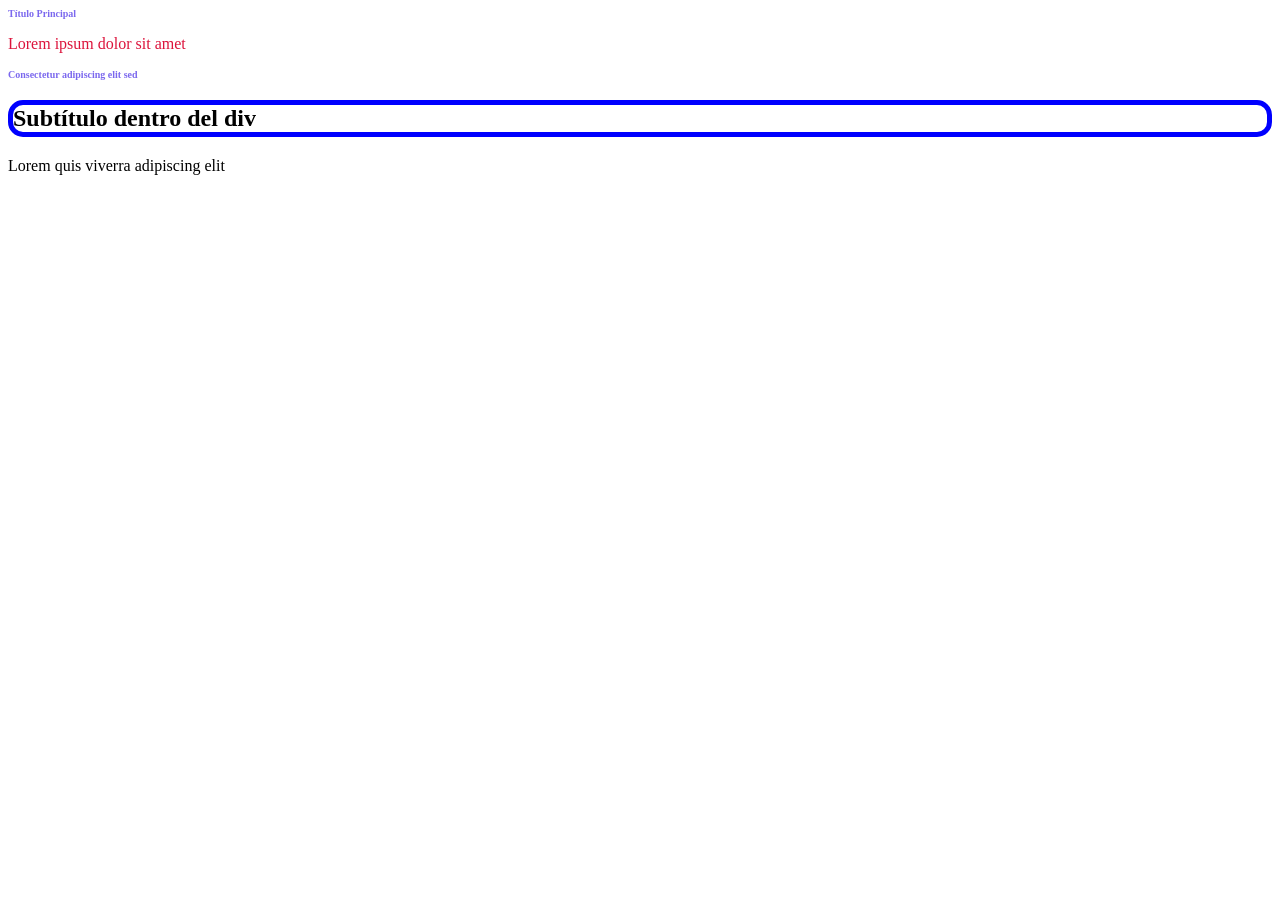
<file: Ejercicios-HTML_CSS-Elian_Nahuel/Ejercicio_1/index.html>
<!-- Dado el siguiente código HTML: -->

<!DOCTYPE html>
<html lang="es">
<head>
 <meta charset="UTF-8">
 <meta name="viewport" content="width=device-width, initial-scale=1.0">
 <title>Ejercicio CSS Básico</title>
 <link rel="stylesheet" href="styles.css">
</head>
<body>
 <h1 class="compartida color-titulo">Título Principal</h1>
 <p class="texto">Lorem ipsum dolor sit amet</p>
 <p class="compartida">Consectetur adipiscing elit sed</p>
 <div>
 <h2 class="borde">Subtítulo dentro del div</h2>
 <p>Lorem quis viverra adipiscing elit</p>
 </div>
</body>
</html>

<!-- /*Sin modificarlo, utilizá las clases para:
A) Cambiar el color del texto de los elementos con clase “compartida” a
mediumslateblue.
B) Cambiar el tamaño de la fuente de ambos párrafos a 10px.
C) Hacer que el texto del párrafo con clase “compartida” esté en negrita.
D) Cambiar el color del párrafo con clase “texto” a crimson.
E) Diseñar el subtítulo H2 que está dentro del DIV con un borde de 5px, solid,
color azul y con un borde redondeado de 15px.
*/ -->
</file>
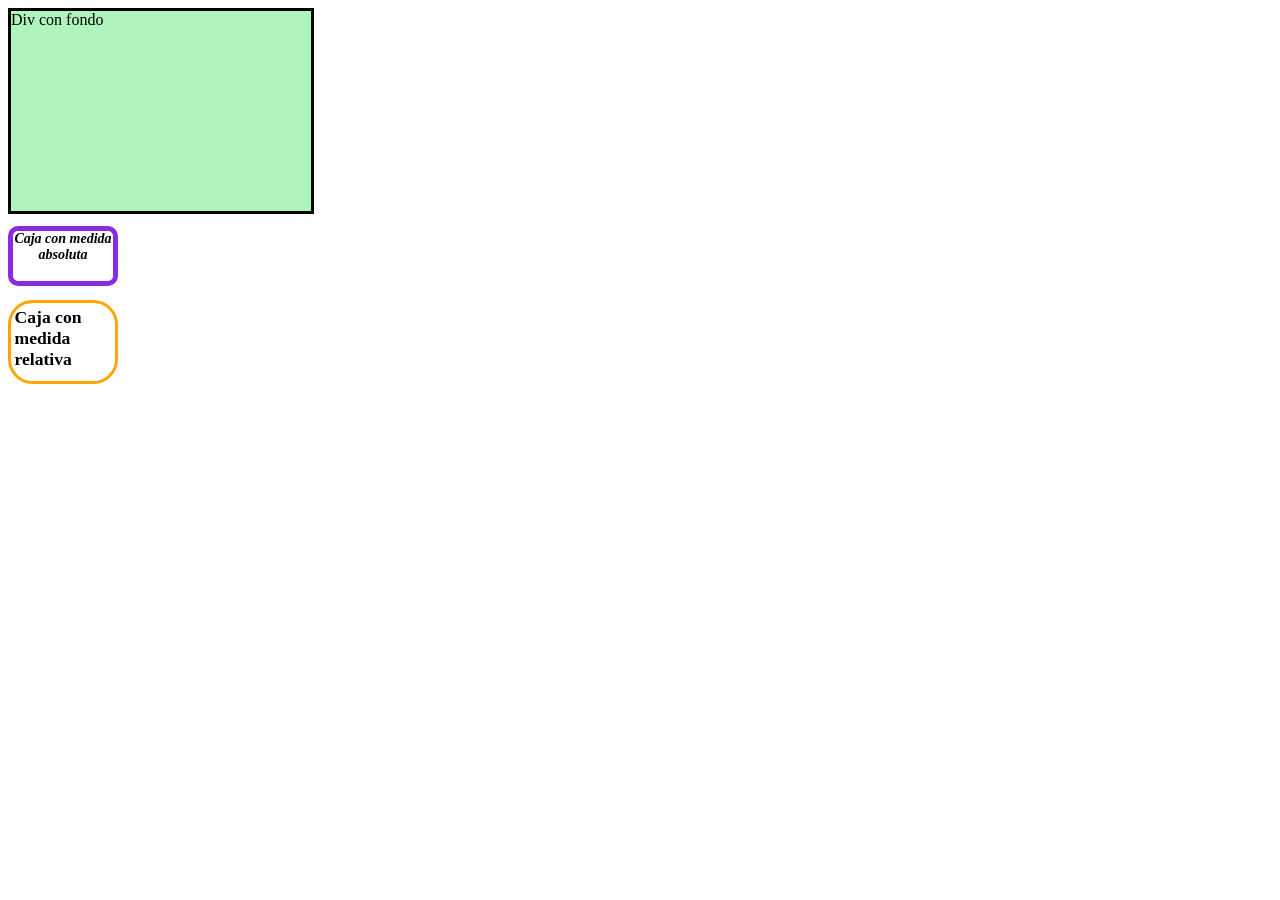
<file: Ejercicios-HTML_CSS-Elian_Nahuel/Ejercicio_2/index.html>
<!-- Dado el siguiente código HTML: -->

<!DOCTYPE html>
<html lang="es">
<head>
 <meta charset="UTF-8">
 <meta name="viewport" content="width=device-width, initial-scale=1.0">
 <title>Ejercicio CSS Fondos y Medidas</title>
 <link rel="stylesheet" href="styles.css">
</head>
<body>
 <div id="fondo">Div con fondo</div>
 <h2 class="medida-absoluta">Caja con medida absoluta</h2>
 <h2 class="medida-relativa">Caja con medida relativa</h2>
</body>
</html>

<!-- Trabajá con fondos y medidas absolutas y relativas para:
A) Añadir al div con id “fondo” un color de fondo semitransparente. Definir
además un ancho de 300px, una altura de 200px, y un borde de 3px sólido de
color negro.
B) Fijar el ancho y el tamaño de la fuente en la caja con clase “medidaabsoluta”, utilizando medidas absolutas.
C) Definir el ancho y el tamaño de la fuente en la caja con clase “medidarelativa”, utilizando medidas relativas.
D) Dar a cada caja un borde distinto que combine grosores, colores y estilos. -->
</file>
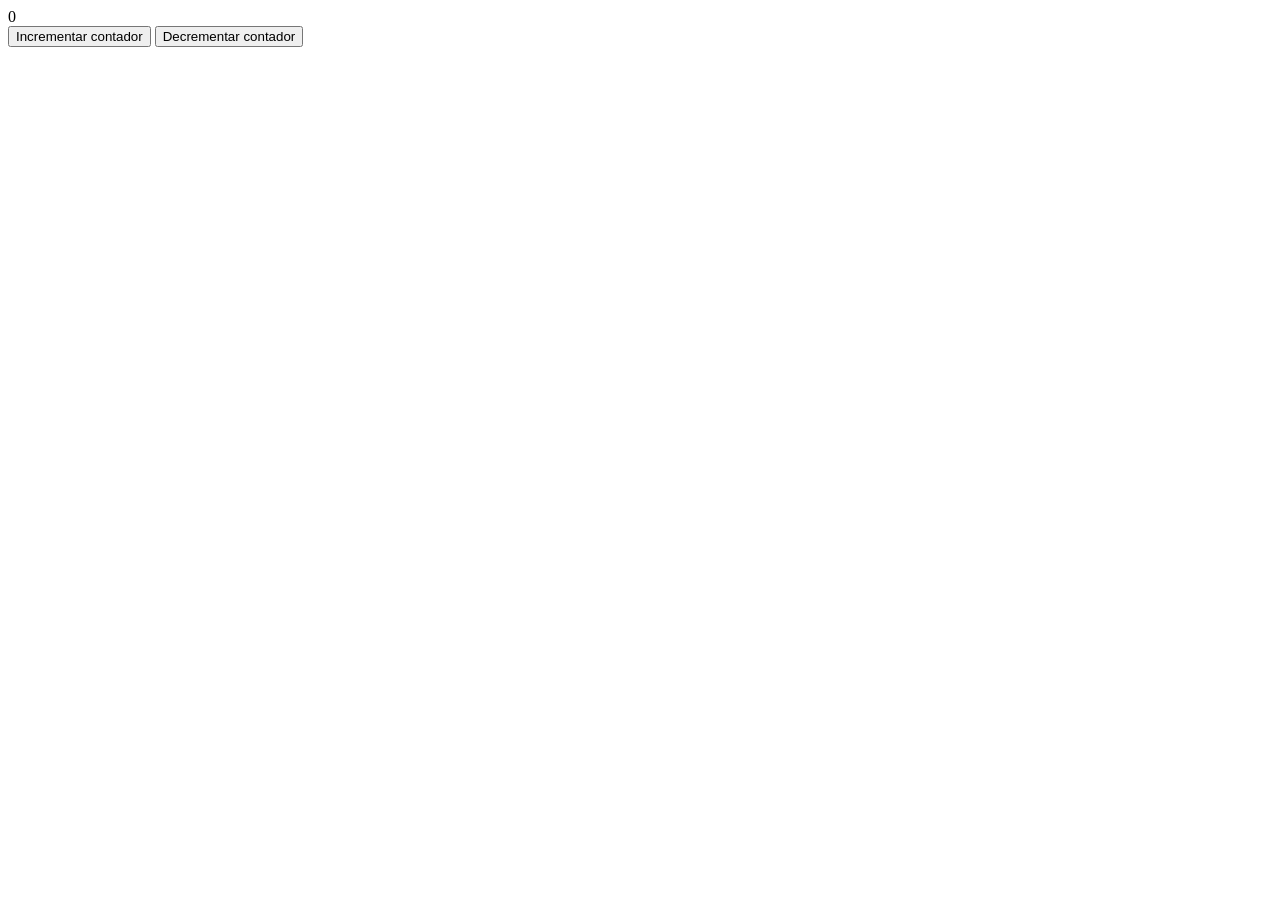
<file: Practica2/Ejercicios-JS-Elian_Nahuel/Ejercicio_5/index.html>
<!-- Contador con Botones
Crear un botón para incrementar y otro para decrementar un contador mostrado en
un elemento div. Actualizar el texto del div al hacer clic. -->

<!DOCTYPE html>
<html lang="en">
<head>
    <meta charset="UTF-8">
    <meta name="viewport" content="width=device-width, initial-scale=1.0">
    <title>Document</title>
</head>
<body>
    <div id="contador">0</div>
    <button id="incrementar">Incrementar contador</button>
    <button id="decrementar">Decrementar contador</button>
    <script src="contador.js"></script>
</body>
</html>
</file>
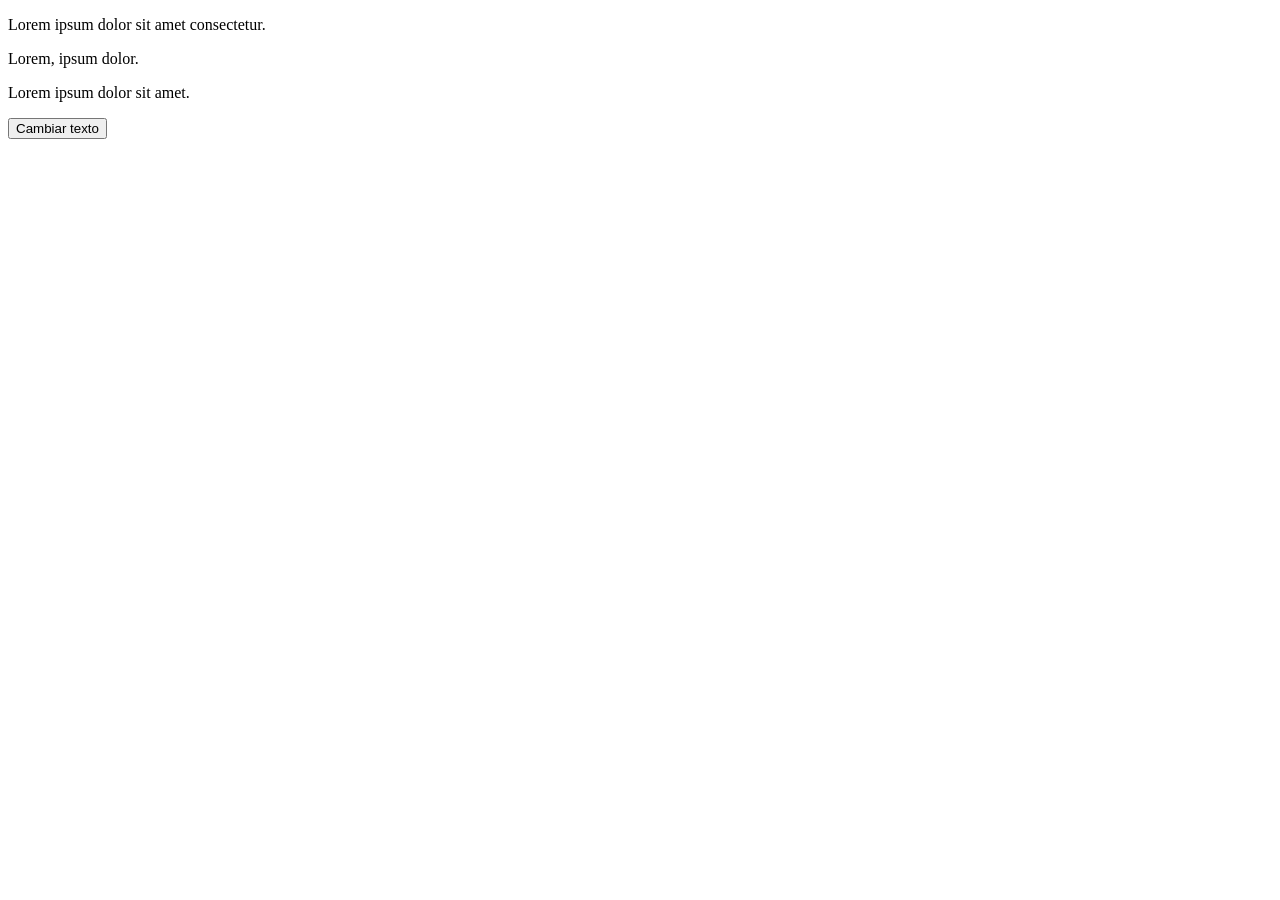
<file: Practica2/Ejercicios-JS-Elian_Nahuel/Ejercicio_6/index.html>
<!-- Cambiar Texto de Párrafos
Seleccionar todos los elementos p de la página y cambiar su texto al hacer clic
en un botón. -->

<!DOCTYPE html>
<html lang="en">
<head>
    <meta charset="UTF-8">
    <meta name="viewport" content="width=device-width, initial-scale=1.0">
    <title>Document</title>
</head>
<body>
    <p id="parrafo1">Lorem ipsum dolor sit amet consectetur.</p>
    <p id="parrafo2">Lorem, ipsum dolor.</p>
    <p id="parrafo3">Lorem ipsum dolor sit amet.</p>
    <button id="cambiarTexto">Cambiar texto</button>
    <script src="cambiarTexto.js"></script>
</body>
</html>
</file>
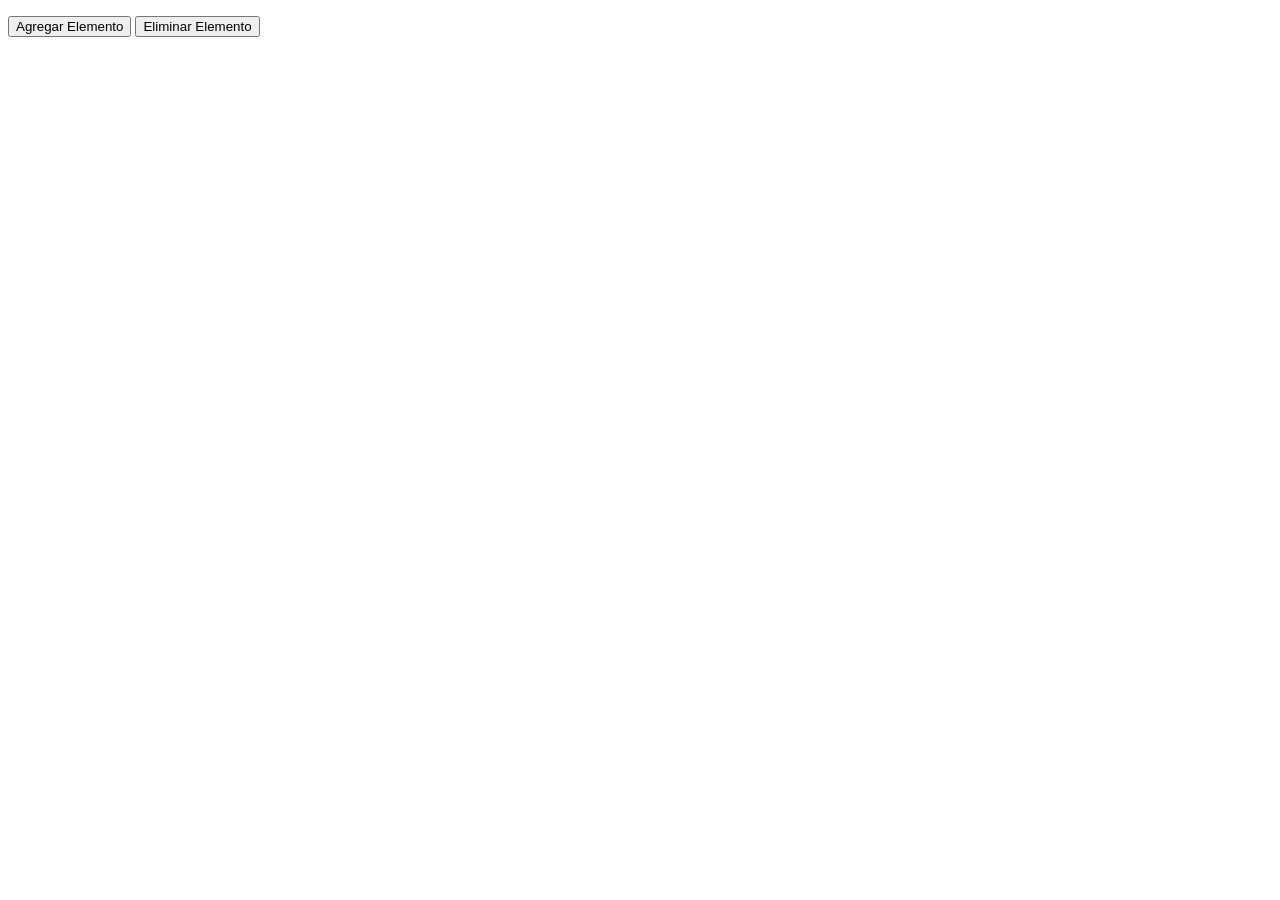
<file: Practica2/Ejercicios-JS-Elian_Nahuel/Ejercicio_8/index.html>
<!-- Eliminar Elementos de una Lista
Modificar el ejercicio anterior para que cada elemento generado tenga un botón
de "Eliminar" que borre solo ese elemento de la lista. -->

<!DOCTYPE html>
<html lang="en">
<head>
    <meta charset="UTF-8">
    <meta name="viewport" content="width=device-width, initial-scale=1.0">
    <title>Document</title>
</head>
<body>
    <ul id="lista"></ul>
    <script src="../Ejercicio_7/aggElementosLista.js"></script>
    <script src="eliminarElemento.js"></script>
</body>
</html>
</file>
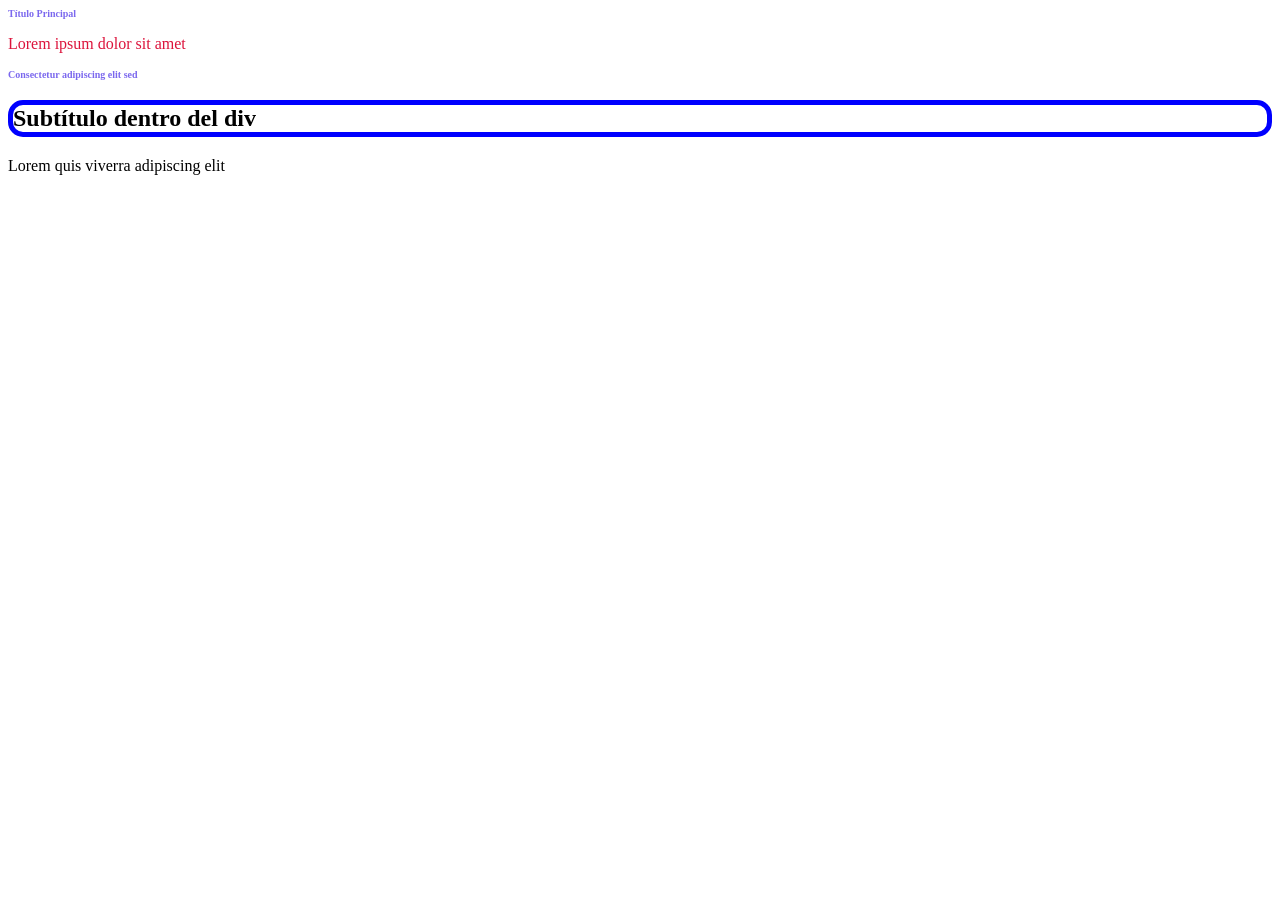
<file: ejercicio1.html>
<!-- Dado el siguiente código HTML: -->

<!DOCTYPE html>
<html lang="es">
<head>
 <meta charset="UTF-8">
 <meta name="viewport" content="width=device-width, initial-scale=1.0">
 <title>Ejercicio CSS Básico</title>
 <link rel="stylesheet" href="styles1.css">
</head>
<body>
 <h1 class="compartida color-titulo">Título Principal</h1>
 <p class="texto">Lorem ipsum dolor sit amet</p>
 <p class="compartida">Consectetur adipiscing elit sed</p>
 <div>
 <h2 class="borde">Subtítulo dentro del div</h2>
 <p>Lorem quis viverra adipiscing elit</p>
 </div>
</body>
</html>

<!-- /*Sin modificarlo, utilizá las clases para:
A) Cambiar el color del texto de los elementos con clase “compartida” a
mediumslateblue.
B) Cambiar el tamaño de la fuente de ambos párrafos a 10px.
C) Hacer que el texto del párrafo con clase “compartida” esté en negrita.
D) Cambiar el color del párrafo con clase “texto” a crimson.
E) Diseñar el subtítulo H2 que está dentro del DIV con un borde de 5px, solid,
color azul y con un borde redondeado de 15px.
*/ -->
</file>
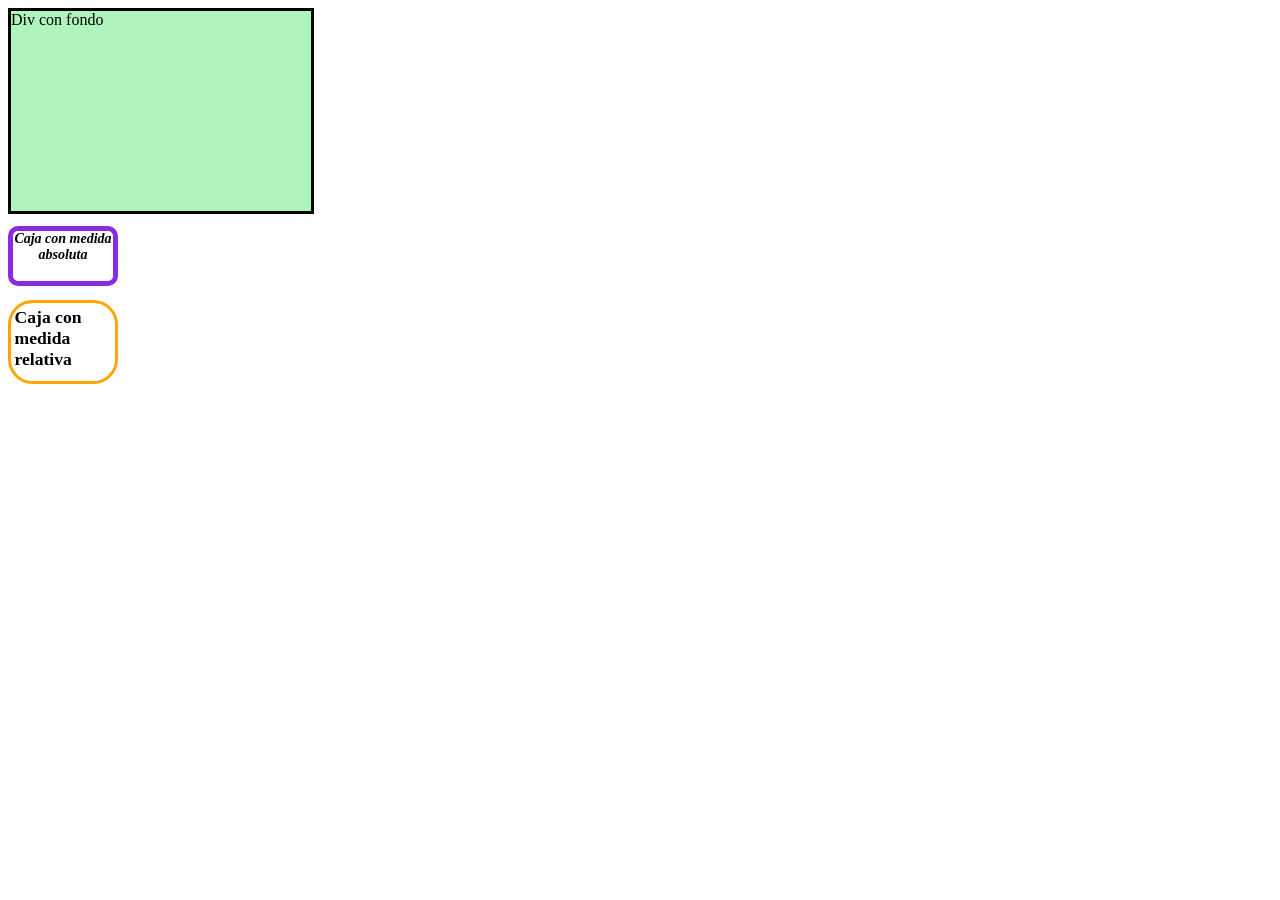
<file: ejercicio2.html>
<!-- Dado el siguiente código HTML: -->

<!DOCTYPE html>
<html lang="es">
<head>
 <meta charset="UTF-8">
 <meta name="viewport" content="width=device-width, initial-scale=1.0">
 <title>Ejercicio CSS Fondos y Medidas</title>
 <link rel="stylesheet" href="styles2.css">
</head>
<body>
 <div id="fondo">Div con fondo</div>
 <h2 class="medida-absoluta">Caja con medida absoluta</h2>
 <h2 class="medida-relativa">Caja con medida relativa</h2>
</body>
</html>

<!-- Trabajá con fondos y medidas absolutas y relativas para:
A) Añadir al div con id “fondo” un color de fondo semitransparente. Definir
además un ancho de 300px, una altura de 200px, y un borde de 3px sólido de
color negro.
B) Fijar el ancho y el tamaño de la fuente en la caja con clase “medidaabsoluta”, utilizando medidas absolutas.
C) Definir el ancho y el tamaño de la fuente en la caja con clase “medidarelativa”, utilizando medidas relativas.
D) Dar a cada caja un borde distinto que combine grosores, colores y estilos. -->
</file>
<file: Ejercicios-HTML_CSS-Elian_Nahuel/Ejercicio_1/styles.css>
/*Sin modificarlo, utilizá las clases para:
A) Cambiar el color del texto de los elementos con clase “compartida” a
mediumslateblue.
B) Cambiar el tamaño de la fuente de ambos párrafos a 10px.
C) Hacer que el texto del párrafo con clase “compartida” esté en negrita.
D) Cambiar el color del párrafo con clase “texto” a crimson.
E) Diseñar el subtítulo H2 que está dentro del DIV con un borde de 5px, solid,
color azul y con un borde redondeado de 15px.
*/

.compartida{
    color: mediumslateblue;
    font-size: 10px;
}
p.compartida{
    font-weight: bold;
}
p.texto{
    color: crimson;
}
.borde{
    border: 5px solid blue;
    border-radius: 15px;
}
</file>
<file: Ejercicios-HTML_CSS-Elian_Nahuel/Ejercicio_2/styles.css>
/* <!-- Trabajá con fondos y medidas absolutas y relativas para:
A) Añadir al div con id “fondo” un color de fondo semitransparente. Definir
además un ancho de 300px, una altura de 200px, y un borde de 3px sólido de
color negro.
B) Fijar el ancho y el tamaño de la fuente en la caja con clase “medidaabsoluta”, utilizando medidas absolutas.
C) Definir el ancho y el tamaño de la fuente en la caja con clase “medidarelativa”, utilizando medidas relativas.
D) Dar a cada caja un borde distinto que combine grosores, colores y estilos. --> */

#fondo{
    background-color: rgba(95, 233, 122, 0.5);
    width: 300px;
    height: 200px;
    border: 3px solid black;
}
.medida-absoluta{
    width: 100px;
    height: 50px;
    border: 5px solid blueviolet;
    font-size: 14px;
    font-style: italic;
    font-weight: bold;
    border-radius: 10px;
    text-align: center;
}
.medida-relativa{
    width: 5.5em;
    height: 4em;
    border: 0.2em solid orange;
    font-size: 1.1em;
    font-weight: bolder;
    font-style: normal;
    border-radius: 1.4em;
    padding: 0.2em;
}
</file>
<file: styles1.css>
/*Sin modificarlo, utilizá las clases para:
A) Cambiar el color del texto de los elementos con clase “compartida” a
mediumslateblue.
B) Cambiar el tamaño de la fuente de ambos párrafos a 10px.
C) Hacer que el texto del párrafo con clase “compartida” esté en negrita.
D) Cambiar el color del párrafo con clase “texto” a crimson.
E) Diseñar el subtítulo H2 que está dentro del DIV con un borde de 5px, solid,
color azul y con un borde redondeado de 15px.
*/

.compartida{
    color: mediumslateblue;
    font-size: 10px;
}
p.compartida{
    font-weight: bold;
}
p.texto{
    color: crimson;
}
.borde{
    border: 5px solid blue;
    border-radius: 15px;
}
</file>
<file: styles2.css>
/* <!-- Trabajá con fondos y medidas absolutas y relativas para:
A) Añadir al div con id “fondo” un color de fondo semitransparente. Definir
además un ancho de 300px, una altura de 200px, y un borde de 3px sólido de
color negro.
B) Fijar el ancho y el tamaño de la fuente en la caja con clase “medidaabsoluta”, utilizando medidas absolutas.
C) Definir el ancho y el tamaño de la fuente en la caja con clase “medidarelativa”, utilizando medidas relativas.
D) Dar a cada caja un borde distinto que combine grosores, colores y estilos. --> */

#fondo{
    background-color: rgba(95, 233, 122, 0.5);
    width: 300px;
    height: 200px;
    border: 3px solid black;
}
.medida-absoluta{
    width: 100px;
    height: 50px;
    border: 5px solid blueviolet;
    font-size: 14px;
    font-style: italic;
    font-weight: bold;
    border-radius: 10px;
    text-align: center;
}
.medida-relativa{
    width: 5.5em;
    height: 4em;
    border: 0.2em solid orange;
    font-size: 1.1em;
    font-weight: bolder;
    font-style: normal;
    border-radius: 1.4em;
    padding: 0.2em;
}
</file>
